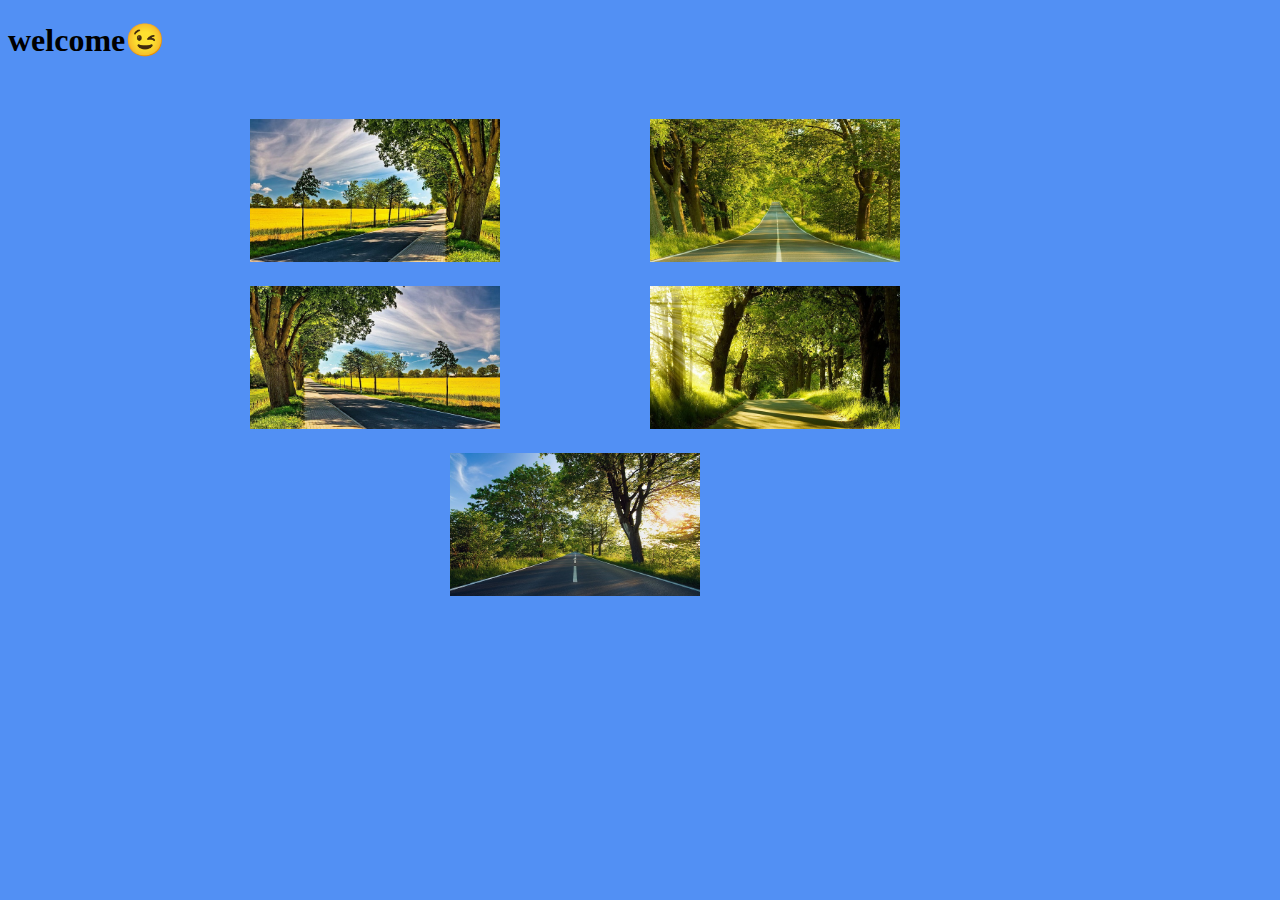
<file: index.html>
<!DOCTYPE html>
<html lang="en">
<head>
    <meta charset="UTF-8">
    <meta name="viewport" content="width=device-width, initial-scale=1.0">
    <title>Document</title>
    <link rel="stylesheet" href="style.css">
</head>
<body>
    <h1>welcome😉</h1>
    <div class="container-satu">
        <div class="thumbnail">
            <img src="1.jpg" >
        </div>
        <div class="thumbnail">
            <img src="2.jpg" >
        </div>
        <div class="thumbnail">
            <img src="3.jpg" >
        </div>
        <div class="thumbnail">
            <img src="4.jpg" >
        </div>
        <div class="thumbnail">
            <img src="5.jpg" >
        </div>
    </div>
</body>
</html>
</file>
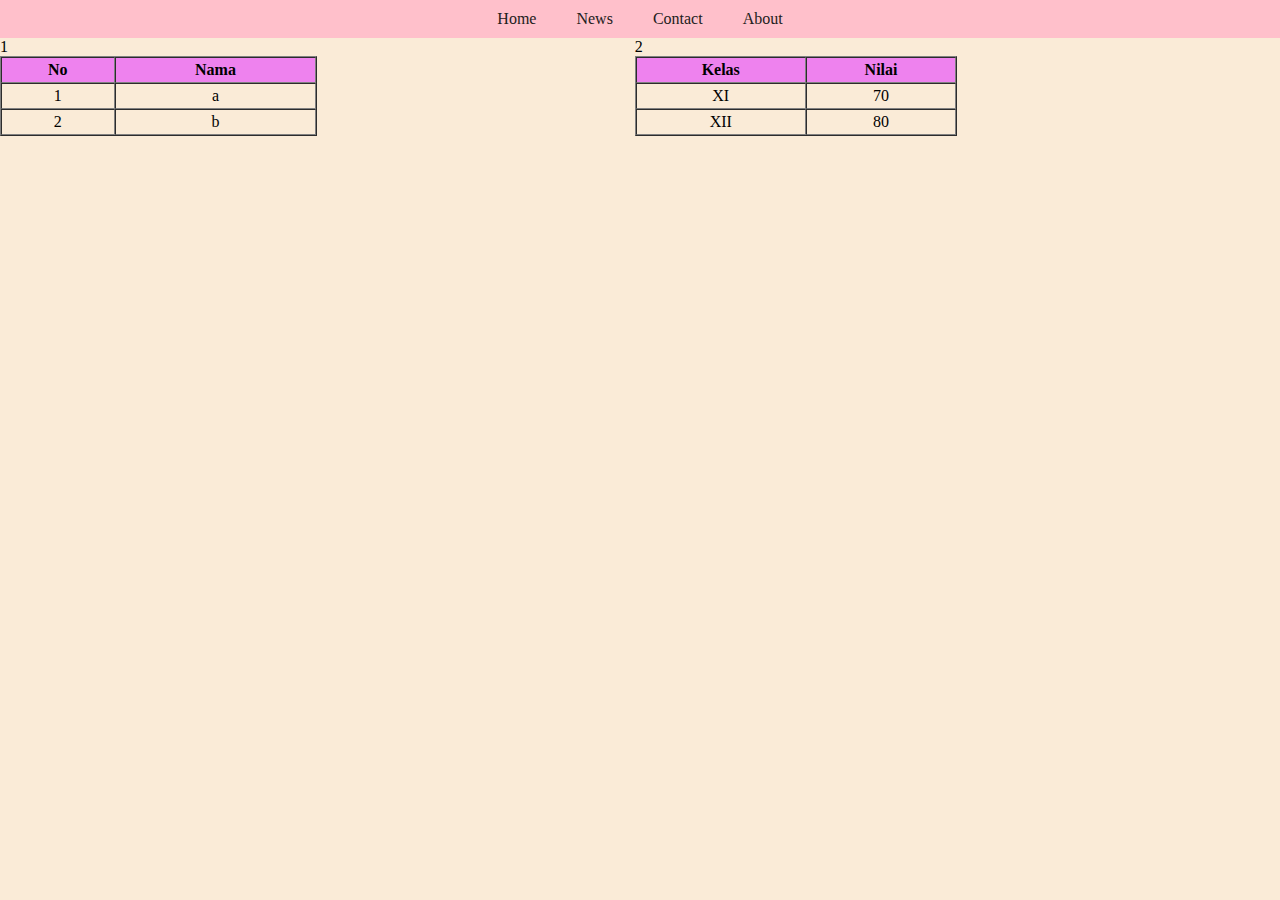
<file: index1.html>
<!DOCTYPE html>
<html lang="en">
<head>
    <meta charset="UTF-8">
    <meta name="viewport" content="width=device-width, initial-scale=1.0">
    <title>tabel2</title>
    <link rel="stylesheet" href="tabel2/style1.css">
</head>
<body>
    <ul>
                <li><a href="#">Home</a></li>
                <li><a href="#">News</a></li>
                <li><a href="#">Contact</a></li>
                <li><a href="#">About</a></li>
        </ul>
        <div class="grid-container">
            <div> 1
                <table class="table-satu" border="1" cellspacing="0" cellpadding="3">
                    <tr>
                        <th>No</th>
                        <th>Nama</th>
                    </tr>
                    <tr>
                        <td>1</td>
                        <td>a</td>
                    </tr>
                    <tr>
                        <td>2</td>
                        <td>b</td>
                    </tr>
                </table>
            </div>
            <div> 2
            <table class="table-dua" border="1" cellspacing="0" cellpadding="3">
                <tr>
                    <th>Kelas</th>
                    <th>Nilai</th>
                </tr>
                <tr>
                    <td>XI</td>
                    <td>70</td>
                </tr>
                <tr>
                    <td>XII</td>
                    <td>80</td>
                </tr>
            </table>
            </div>
    </div>
    </body>
    </html>
</file>
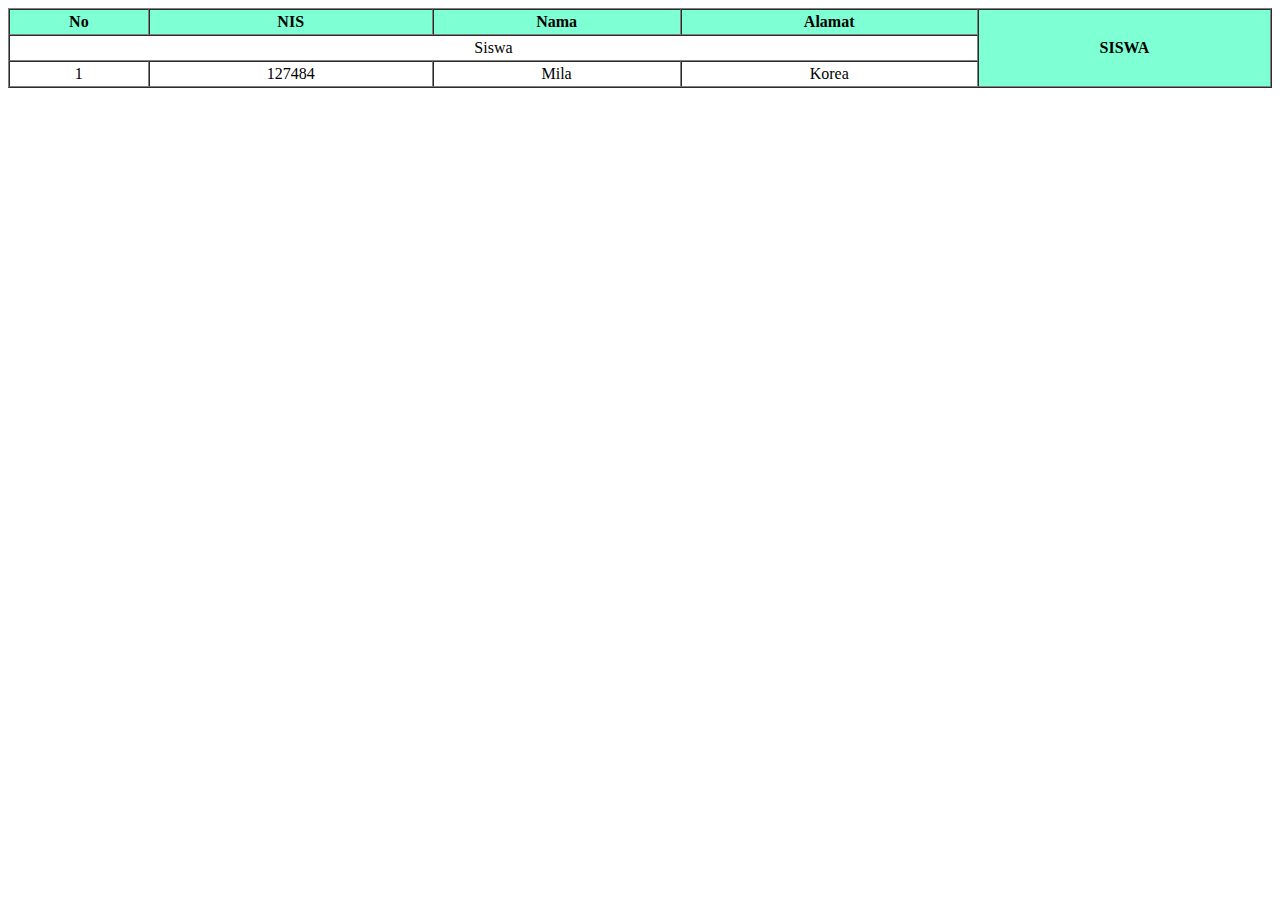
<file: tabel.html>
<!DOCTYPE html>
<html lang="en">
<head>
    <meta charset="UTF-8">
    <meta name="viewport" content="width=device-width, initial-scale=1.0">
    <title>Tabel</title>
    <link rel="stylesheet" href="tabel/stylemila.css">
</head>
<body>
    <table border="1" cellspacing="0" cellpadding="3">
        <tr>
            <th>No</th>
            <th>NIS</th>
            <th>Nama</th>
            <th>Alamat</th>
            <th rowspan="3">SISWA</th>
        </tr>
        <tr>
            <td colspan="4" align="center">Siswa</td>
        </tr>
        <tr>
            <td>1</td>
            <td>127484</td>
            <td>Mila</td>
            <td>Korea</td>
        </tr>
    </table>
</body>
</html>
</file>
<file: style.css>
.container-satu {
    max-width: 800px;
    margin: 50px auto;
    flex-wrap: wrap;
}
.thumbnail {
    width: 50%;
    padding: 10px;
    box-sizing: border-box;
}
.thumbnail img {
    width: 250px;
}
@media( min-width: 600px ) {
    .container-satu {
        display: flex;
        justify-content: space-around;
    }
    }
body {
    background-color: rgb(82, 144, 244);
}
</file>
<file: tabel2/style1.css>
* {
    margin: 0;
}
body {
 background-color: antiquewhite;
}
ul {
    list-style: none;
    background-color: pink;
    padding: 10px;
    display: flex;
    overflow: hidden;
    justify-content: center;
    align-items: center;
}
li a{
    padding: 20px;
    text-decoration: none;
    color: rgb(29, 32, 32);
}
.grid-container {
display: grid;
grid-template-columns: auto auto;
}
.table-satu {
    width: 50%;
    text-align: center;
}
.table-dua {
    width: 50%;
    text-align: center;
}
table tr td:hover {
    background-color: rgb(194, 78, 98);
    transition: 0.9s;
}
table th {
    background-color: violet;
 }
</file>
<file: tabel/stylemila.css>
table {
    width: 100%;
    text-align: center;
}
table tr td:hover{
    transition: 0.9s;
background-color:pink;
color: black;
}
table th {
    background-color: aquamarine;
}
</file>
